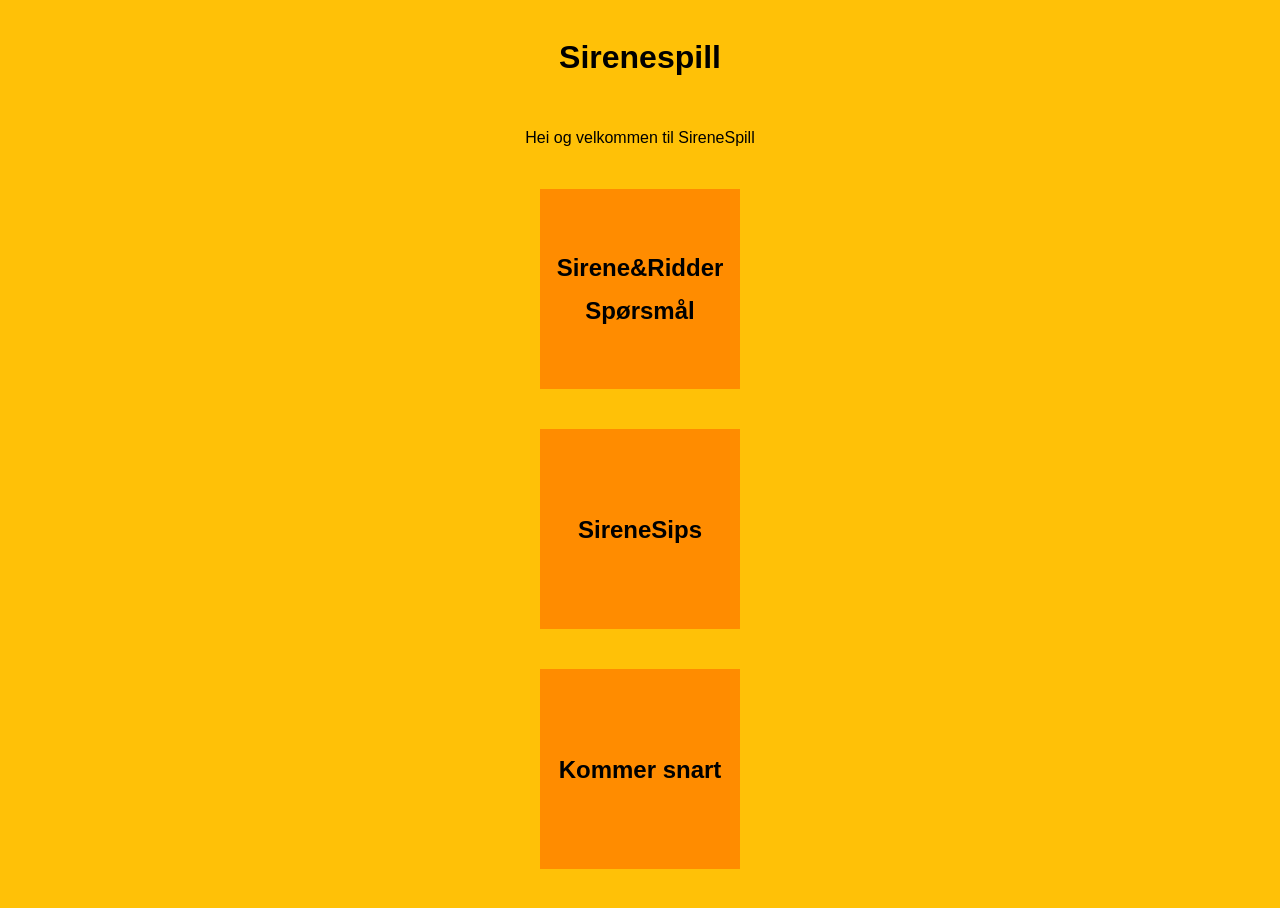
<file: Index.html>
<!DOCTYPE html>
<html lang="en">
  <head>
    <meta charset="UTF-8" />
    <title>Sirenespill</title>
    <link rel="stylesheet" type="text/css" href="style.css" />
  </head>
  <body>
    <div class="site-container">
      <h1>Sirenespill</h1>
      <p>Hei og velkommen til SireneSpill</p>
      <div class="box" onclick="redirect('100SiRidder.html')">
        <h2>Sirene&Ridder Spørsmål</h2>
      </div>

      <div class="box" onclick="redirect('sirenesips.html')">
        <h2>SireneSips</h2>
      </div>

      <div class="box" onclick="redirect('korhelgsyngogsvelg.html')">
        <h2>Kommer snart</h2>
      </div>

      <script>
        function redirect(url) {
          window.location.href = url;
        }
      </script>
    </div>
  </body>
</html>
</file>
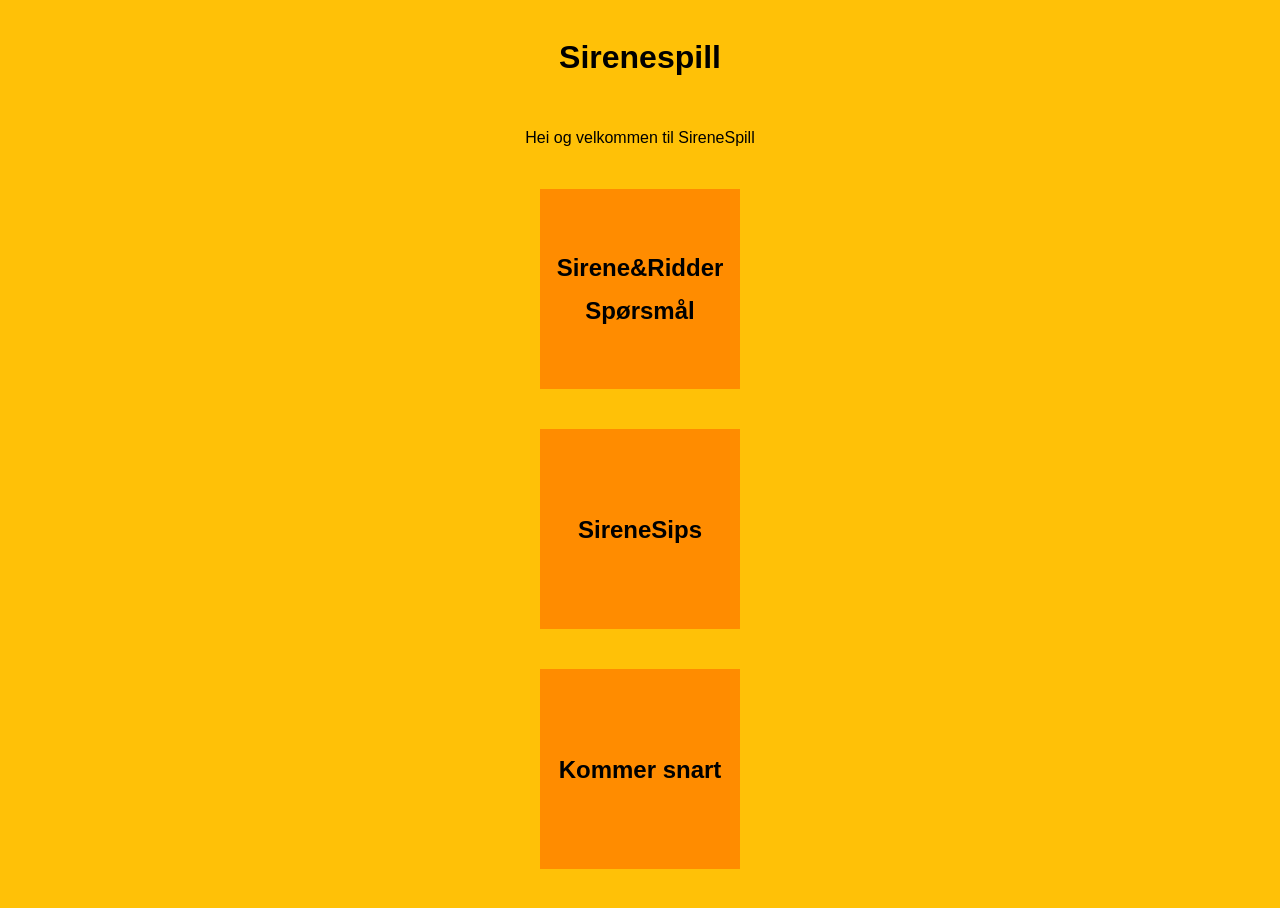
<file: index.html>
<!DOCTYPE html>
<html lang="en">
  <head>
    <meta charset="UTF-8" />
    <title>Sirenespill</title>
    <link rel="stylesheet" type="text/css" href="style.css" />
  </head>
  <body>
    <div class="site-container">
      <h1>Sirenespill</h1>
      <p>Hei og velkommen til SireneSpill</p>
      <div class="box" onclick="redirect('100SiRidder.html')">
        <h2>Sirene&Ridder Spørsmål</h2>
      </div>

      <div class="box" onclick="redirect('sirenesips.html')">
        <h2>SireneSips</h2>
      </div>

      <div class="box" onclick="redirect()">
        <!--'korhelgsyngogsvelg.html'-->
        <h2>Kommer snart</h2>
      </div>

      <script>
        function redirect(url) {
          window.location.href = url;
        }
      </script>
    </div>
  </body>
</html>
</file>
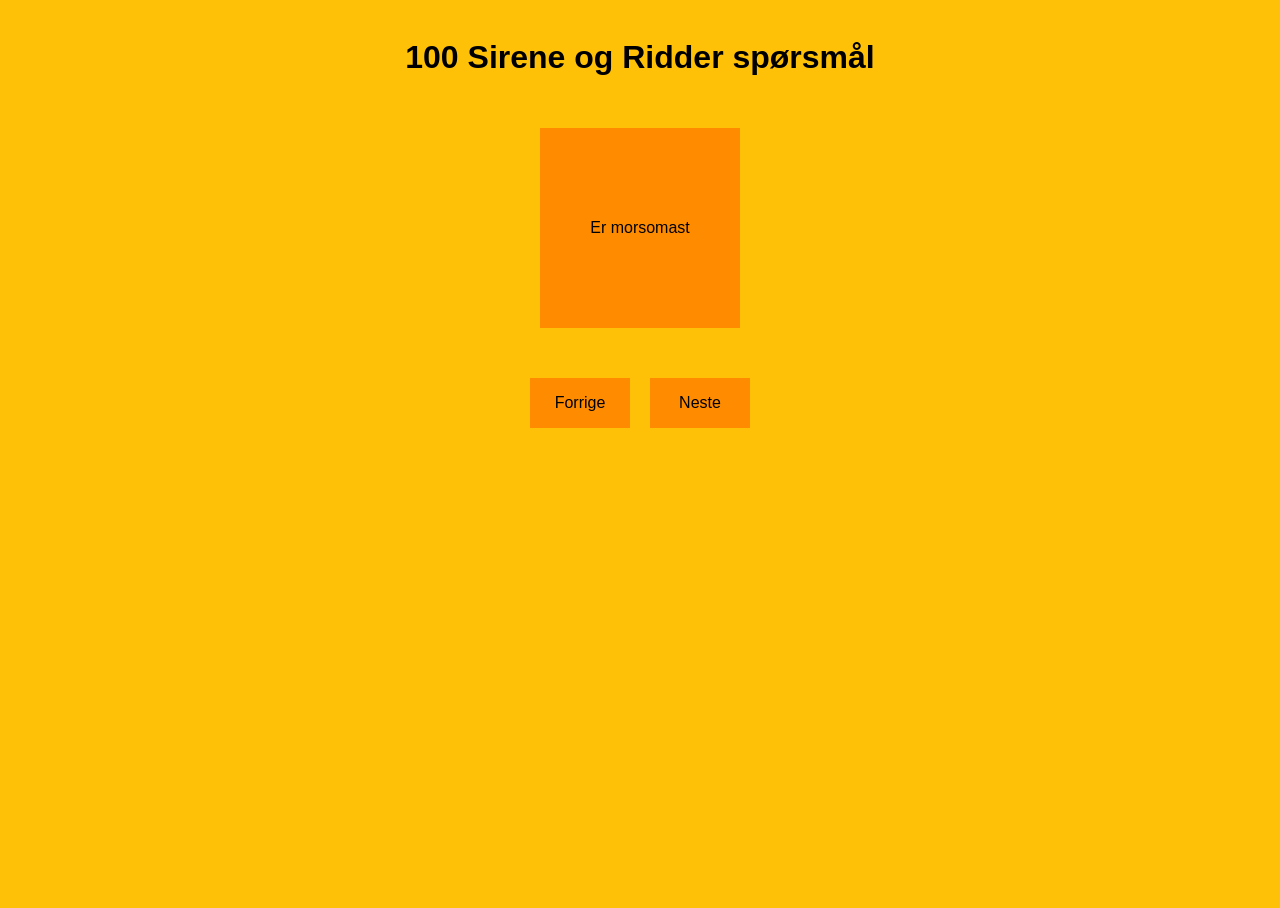
<file: 100SiRidder.html>
<!DOCTYPE html>
<html lang="en">
  <head>
    <meta charset="UTF-8" />
    <title>100SiRidder</title>
    <link rel="stylesheet" type="text/css" href="style.css" />
  </head>
  <body>
    <div class="site-container">
      <h1>100 Sirene og Ridder spørsmål</h1>
      <div class="box" id="mainBox"></div>
      <div class="button-container">
        <div class="button" id="prevButton">Forrige</div>
        <div class="button" id="nextButton">Neste</div>
      </div>
    </div>

    <script src="100SiRidder.js"></script>
  </body>
</html>
</file>
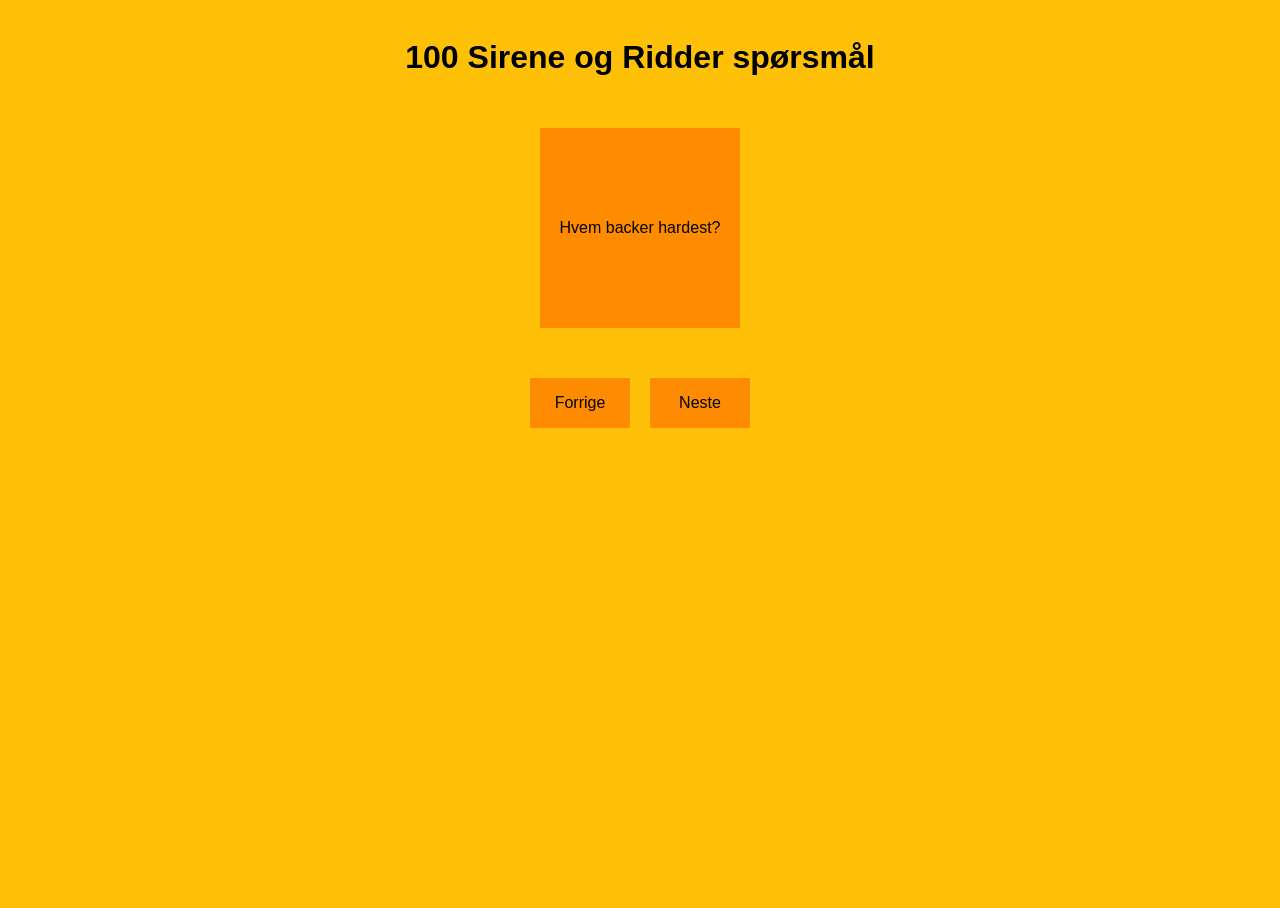
<file: sirenesips.html>
<!DOCTYPE html>
<html lang="en">
  <head>
    <meta charset="UTF-8" />
    <title>100SiRidder</title>
    <link rel="stylesheet" type="text/css" href="style.css" />
  </head>
  <body>
    <div class="site-container">
      <h1>100 Sirene og Ridder spørsmål</h1>
      <div class="box" id="mainBox"></div>
      <div class="button-container">
        <div class="button" id="prevButton">Forrige</div>
        <div class="button" id="nextButton">Neste</div>
      </div>
    </div>

    <script src="sirenesips.js"></script>
  </body>
</html>
</file>
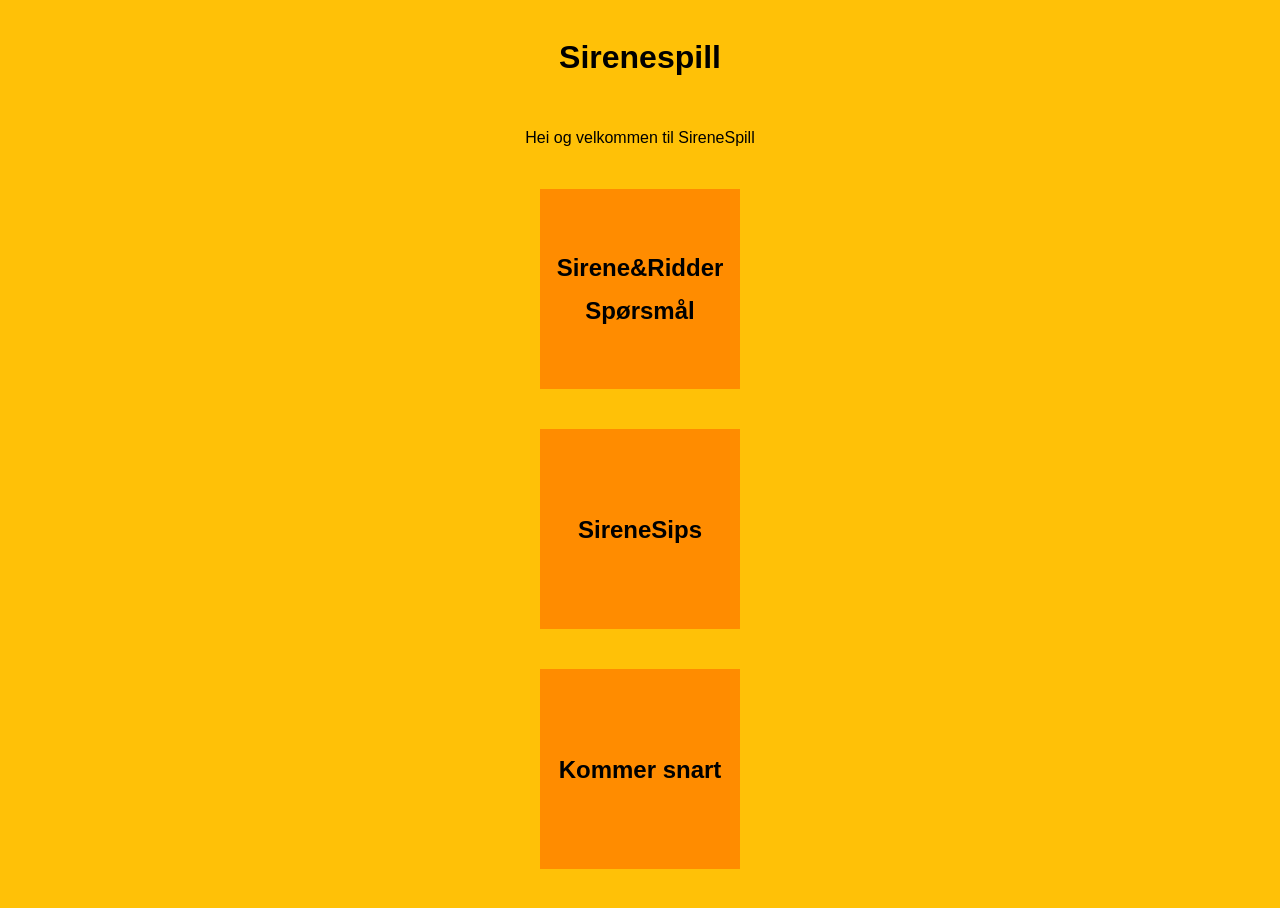
<file: Sirenespill.html>
<!DOCTYPE html>
<html lang="en">
  <head>
    <meta charset="UTF-8" />
    <title>Sirenespill</title>
    <link rel="stylesheet" type="text/css" href="style-kopi.css" />
  </head>
  <body>
    <div class="site-container">
      <h1>Sirenespill</h1>
      <p>Hei og velkommen til SireneSpill</p>
      <div class="box" onclick="redirect('100SiRidder.html')">
        <h2>Sirene&Ridder Spørsmål</h2>
      </div>

      <div class="box" onclick="redirect('sirenesips.html')">
        <h2>SireneSips</h2>
      </div>

      <div class="box" onclick="redirect('korhelgsyngogsvelg.html')">
        <h2>Kommer snart</h2>
      </div>

      <script>
        function redirect(url) {
          window.location.href = url;
        }
      </script>
    </div>
  </body>
</html>
</file>
<file: style.css>
body,
h1,
h2,
h3,
h4,
h5,
h6 {
  font-family: "Lato", sans-serif;
}

body,
html {
  height: 100%;
  color: #000000;
  line-height: 1.8;
  background-color: #ffc107;
  justify-content: center;
  align-items: center;
}

.site-container {
  display: flex;
  flex-direction: column;
  align-items: center;
}

.box {
  width: 200px;
  height: 200px;
  background-color: #ff8c00;
  display: flex;
  justify-content: center;
  align-items: center;
  text-align: center;
  cursor: pointer;
  margin: 20px;
}
.button-container {
  display: flex;
  justify-content: center;
  margin-top: 20px;
}

.button {
  width: 100px;
  height: 50px;
  background-color: #ff8c00;
  display: flex;
  justify-content: center;
  align-items: center;
  text-align: center;
  cursor: pointer;
  margin: 10px;
}
</file>
<file: style-kopi.css>
body,
h1,
h2,
h3,
h4,
h5,
h6 {
  font-family: "Lato", sans-serif;
}

body,
html {
  height: 100%;
  color: #000000;
  line-height: 1.8;
  background-color: #ffc107;
  justify-content: center;
  align-items: center;
}

.site-container {
  display: flex;
  flex-direction: column;
  align-items: center;
}

.box {
  width: 200px;
  height: 200px;
  background-color: #ff8c00;
  display: flex;
  justify-content: center;
  align-items: center;
  text-align: center;
  cursor: pointer;
  margin: 20px;
}

.button {
  width: 100px;
  height: 50px;
  background-color: #ff8c00;
  display: flex;
  justify-content: center;
  align-items: center;
  text-align: center;
  cursor: pointer;
  margin: 10px;
}
</file>
